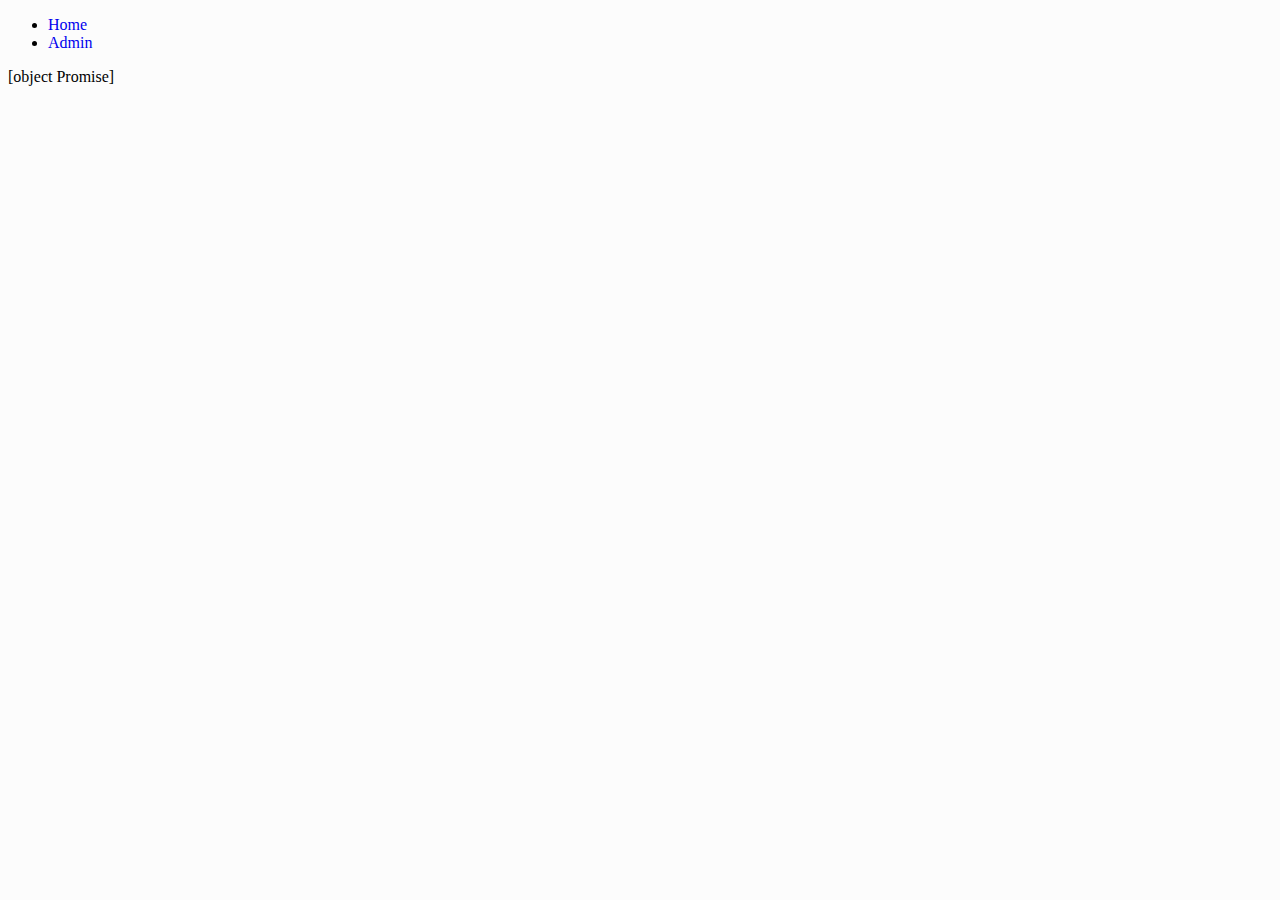
<file: index.html>
<!DOCTYPE html>
<html>

<head>
  <!--
          
            You are building the new Amazon.
            This time you are also responsible for the back office.

            THIS is you CRUD endpoint
            https://striveschool-api.herokuapp.com/api/product/

            The product model is 

            {
                "_id": "5d318e1a8541744830bef139", //SERVER GENERATED
                "name": "app test 1",  //REQUIRED
                "description": "somthing longer", //REQUIRED
                "brand": "nokia", //REQUIRED
                "imageUrl": "https://drop.ndtv.com/TECH/product_database/images/2152017124957PM_635_nokia_3310.jpeg?downsize=*:420&output-quality=80", //REQUIRED
                "price": 100, //REQUIRED
                "userId": "admin", //SERVER GENERATED
                "createdAt": "2019-07-19T09:32:10.535Z", //SERVER GENERATED
                "updatedAt": "2019-07-19T09:32:10.535Z", //SERVER GENERATED
                "__v": 0 //SERVER GENERATED
            }

            #---------------------------------------------------------------#
            EVERY REST API CALL SHOULD BE AUTHENTICATED. 
            Every request to the API should use Token Based Authentication to secure access to the contents.
            You can get your token by registering on: strive.school/studentlogin

            Authorization: Bearer ###########

            Where ######### is the access_token returned by the endpoint.

            #---------------------------------------------------------------#

            Today you have to implement:

            - A backoffice page, where you can insert the product by specifying the parameters
            - A front page, where the user can see the available products

            ------ N.B. ------

            Tokens duration is set to 14 days. Whenever you'll need to obtain a new one you can send the following request:
            
            POST https://striveschool-api.herokuapp.com/api/account/login
            {
                "username": "testusername@yourmail.com",
                "password":"pass"
            }   

        -->
  <link href="https://cdn.jsdelivr.net/npm/bootstrap@5.0.0-beta2/dist/css/bootstrap.min.css" rel="stylesheet"
    integrity="sha384-BmbxuPwQa2lc/FVzBcNJ7UAyJxM6wuqIj61tLrc4wSX0szH/Ev+nYRRuWlolflfl" crossorigin="anonymous" />
  <link rel="stylesheet" href="./css/globals.css">
</head>

<body>
  <div id="root"></div>
  <script src="https://cdn.jsdelivr.net/npm/bootstrap@5.0.0-beta2/dist/js/bootstrap.bundle.min.js"
    integrity="sha384-b5kHyXgcpbZJO/tY9Ul7kGkf1S0CWuKcCD38l8YkeH8z8QjE0GmW1gYU5S9FOnJ0"
    crossorigin="anonymous"></script>
  <script src="index.js" type="module"></script>
</body>

</html>
</file>
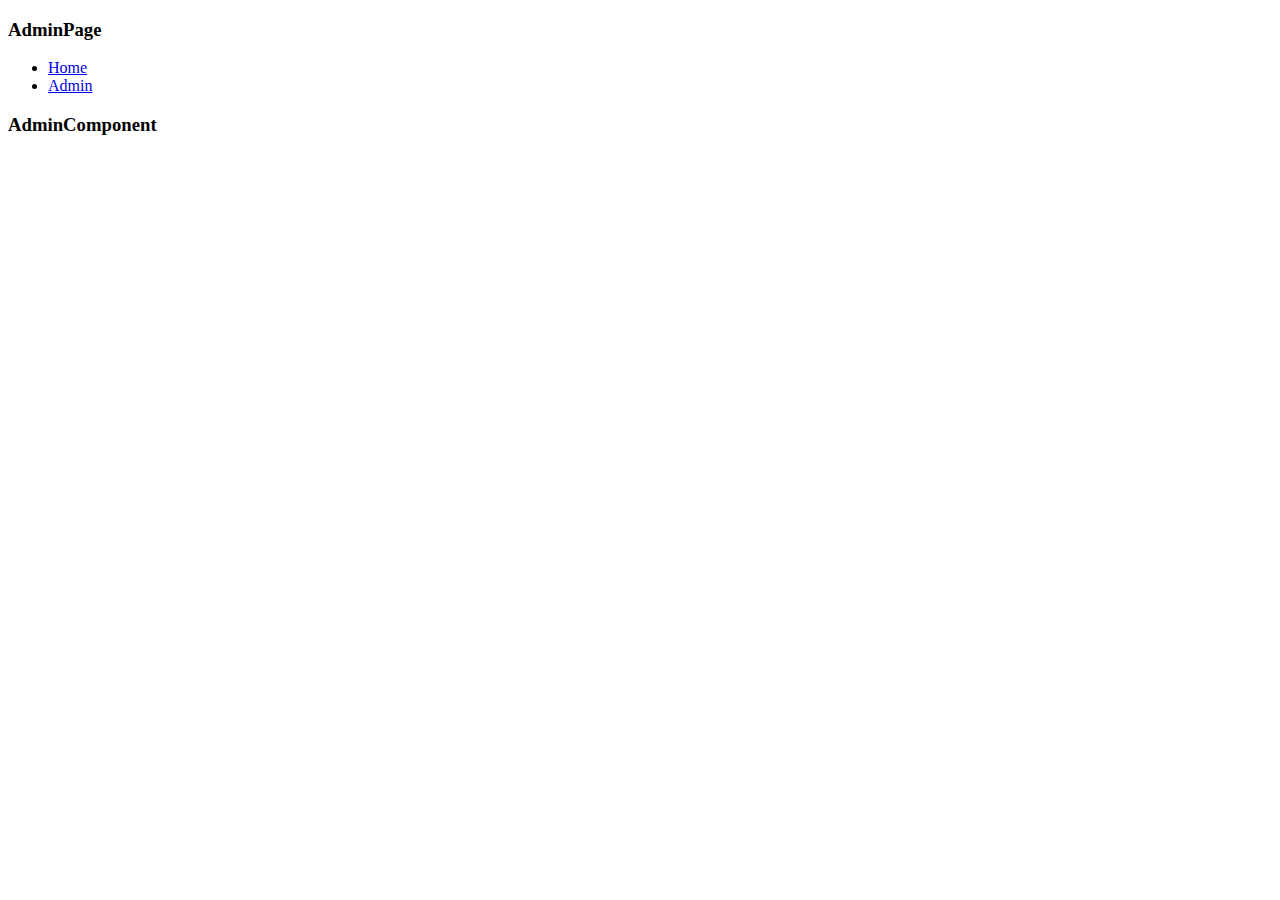
<file: admin.html>
<!DOCTYPE html>
<html>
  <head>
    <!--
          
            You are building the new Amazon.
            This time you are also responsible for the back office.

            THIS is you CRUD endpoint
            https://striveschool-api.herokuapp.com/api/product/

            The product model is 

            {
                "_id": "5d318e1a8541744830bef139", //SERVER GENERATED
                "name": "app test 1",  //REQUIRED
                "description": "somthing longer", //REQUIRED
                "brand": "nokia", //REQUIRED
                "imageUrl": "https://drop.ndtv.com/TECH/product_database/images/2152017124957PM_635_nokia_3310.jpeg?downsize=*:420&output-quality=80", //REQUIRED
                "price": 100, //REQUIRED
                "userId": "admin", //SERVER GENERATED
                "createdAt": "2019-07-19T09:32:10.535Z", //SERVER GENERATED
                "updatedAt": "2019-07-19T09:32:10.535Z", //SERVER GENERATED
                "__v": 0 //SERVER GENERATED
            }

            #---------------------------------------------------------------#
            EVERY REST API CALL SHOULD BE AUTHENTICATED. 
            Every request to the API should use Token Based Authentication to secure access to the contents.
            You can get your token by registering on: strive.school/studentlogin

            Authorization: Bearer ###########

            Where ######### is the access_token returned by the endpoint.

            #---------------------------------------------------------------#

            Today you have to implement:

            - A backoffice page, where you can insert the product by specifying the parameters
            - A front page, where the user can see the available products

            ------ N.B. ------

            Tokens duration is set to 14 days. Whenever you'll need to obtain a new one you can send the following request:
            
            POST https://striveschool-api.herokuapp.com/api/account/login
            {
                "username": "testusername@yourmail.com",
                "password":"pass"
            }   

        -->
  </head>

  <body>
    <div>
      <h3>AdminPage</h3>
      <ul>
        <li><a href="/">Home</a></li>
        <li><a href="/admin.html">Admin</a></li>
      </ul>
    </div>

    <div id="root"></div>
    <script src="admin.js" type="module"></script>
  </body>
</html>
</file>
<file: css/globals.css>
body {
  background-color: #fcfcfc;
}

a {
  text-decoration: none;
}

table {
  font-size: 0.5rem !important;
}
/*# sourceMappingURL=globals.css.map */
</file>
